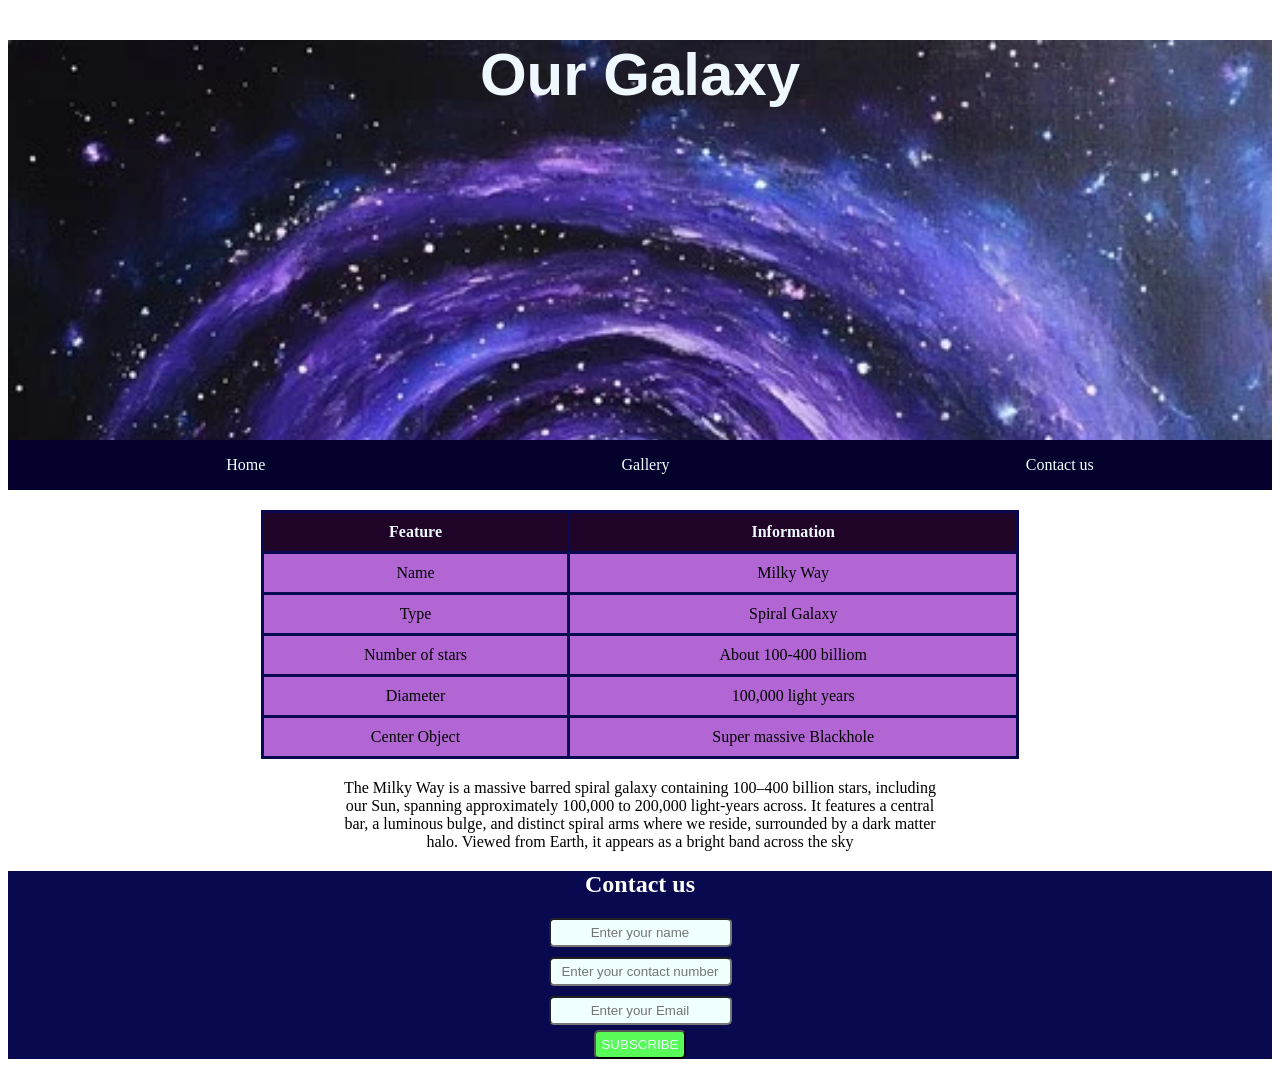
<file: Project 01/index.html>
<!DOCTYPE html>
<html lang="en">
<head>
    <title>project 01</title>
    <link rel="stylesheet" href="style.css">
</head>
<body>
    <div class="hero"><h1>Our Galaxy</h1></div>
    <div class="navbar">
        <ul>
            <li><a href="index.html">Home</a></li>
            <li><a href="Gallery.html">Gallery</a></li>
            <li><a href="#Contact">Contact us</a></li>
        </ul>
    </div>
    <div>
        <table class="tablediv"  border="1" cellpadding="10">
            <tr>
                <th>Feature</th>
                <th>Information</th>
            </tr>
            <tr>
                <td>Name</td>
                <td>Milky Way</td>
            </tr>
            <tr>
                <td>Type</td>
                <td>Spiral Galaxy</td>
            </tr>
            <tr>
                <td>Number of stars</td>
                <td>About 100-400 billiom</td>
            </tr>
            <tr>
                <td>Diameter</td>
                <td>100,000 light years</td>
            </tr>
            <tr>
                <td>Center Object</td>
                <td>Super massive Blackhole</td>
            </tr>
        </table>
    </div>
    <div class="para">
        <p>
            The Milky Way is a massive barred spiral galaxy containing 100–400 billion stars, including our Sun, spanning approximately 100,000 to 200,000 light-years across. It features a central bar, a luminous bulge, and distinct spiral arms where we reside, surrounded by a dark matter halo. Viewed from Earth, it appears as a bright band across the sky
        </p>
    </div>
    <footer id="Contact" style="background-color:rgb(9, 9, 79);">
        <h2 style="text-align: center; color: white;" >Contact us</h2>
        <div class="footer">
                <input type="text" placeholder="Enter your name" class="footer-in">
                <input type="tel" placeholder="Enter your contact number" class="footer-in">
                <input type="email" placeholder="Enter your Email" class="footer-in">
                <button type="submit" class="footer-in" style="margin-top: 5px;">SUBSCRIBE</button>
        </div>
    </footer>
    
    
</body>
</html>
</file>
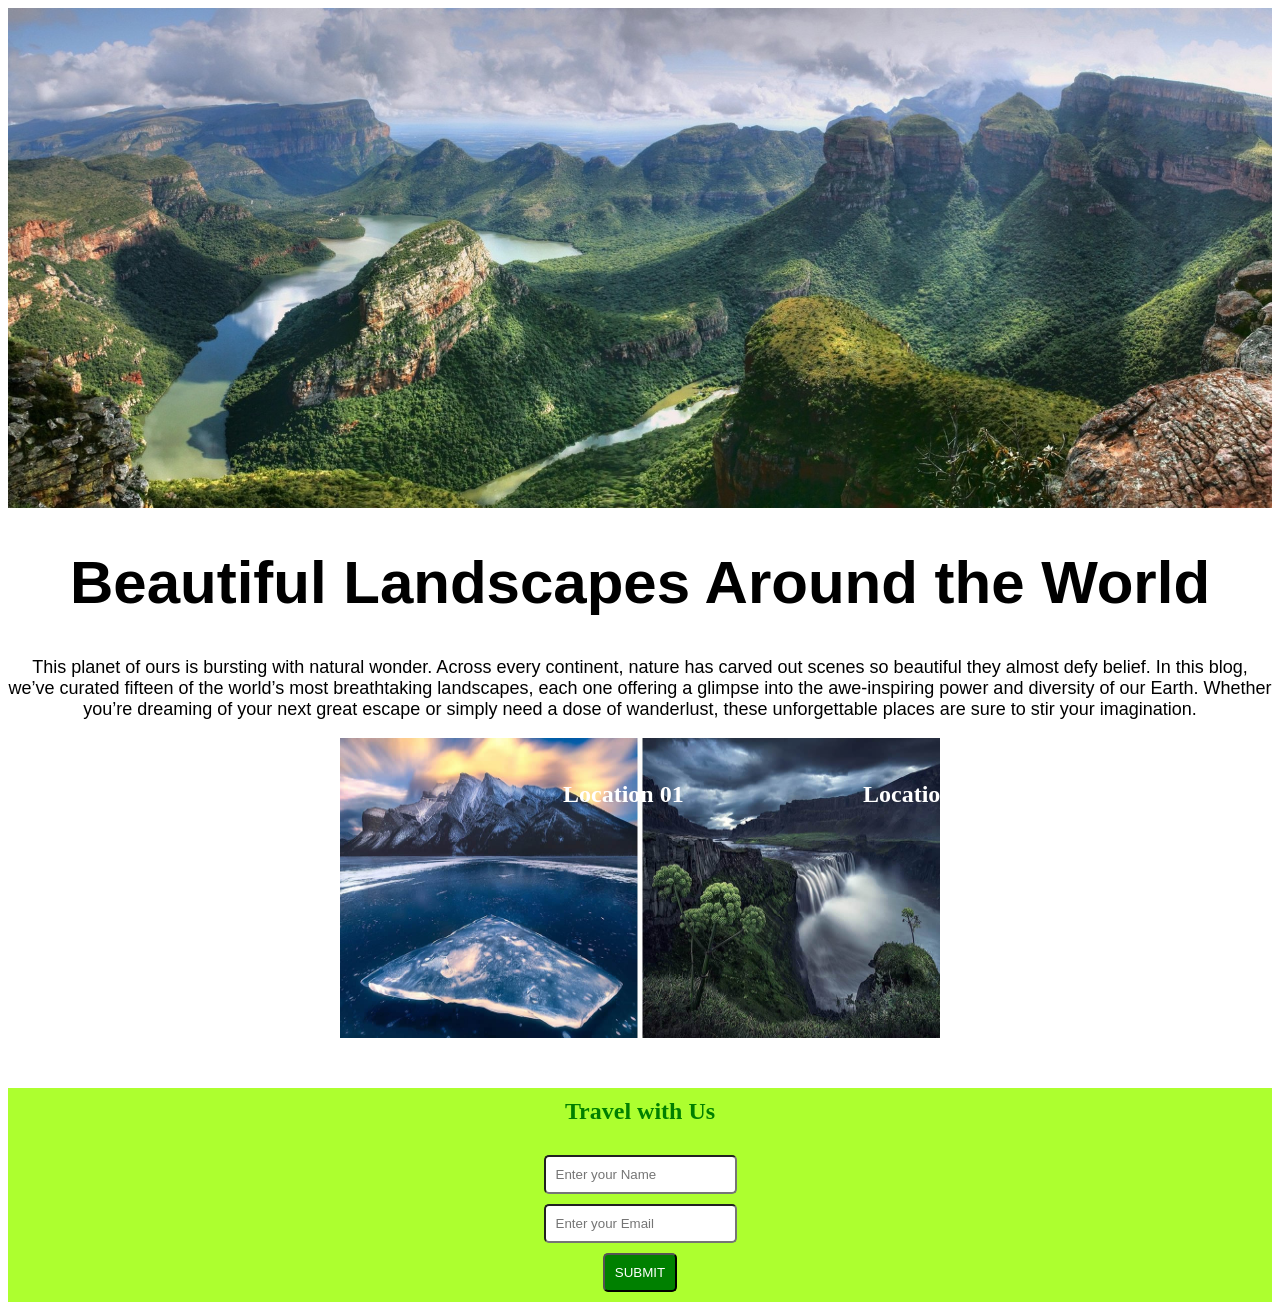
<file: Project 02/index.html>
<!DOCTYPE html>
<html lang="en">
<head>
    <title>Project 02</title>
    <link rel="stylesheet" href="style.css">
</head>
<body>
    <div>
        <img src="banner.jpeg" alt="Banner" class="banner-img">
        <h1>Beautiful Landscapes Around the World</h1>
        <p>This planet of ours is bursting with natural wonder. Across every continent, nature has carved out scenes so beautiful they almost defy belief. In this blog, we’ve curated fifteen of the world’s most breathtaking landscapes, each one offering a glimpse into the awe-inspiring power and diversity of our Earth. Whether you’re dreaming of your next great escape or simply need a dose of wanderlust, these unforgettable places are sure to stir your imagination.</p>
    </div>
    <div class="main" style="position: relative;">
        <img src="img.jpg" alt="nature" class="img-new" usemap="#workmap">
        <h2 style="position: absolute;" class="l1">Location 01</h2>
        <h2 style="position: absolute;" class="l2">Location 02</h2>
        <map name="workmap">
            <area shape="rect" coords="34, 44, 333, 350" href="contact.html" alt="click here">
            <area shape="rect" coords="600, 44, 333, 350" href="about.html" alt="click here">
        </map>
    </div>
    <div class="form1" style="margin-top: 50px; background-color: greenyellow;">
        <h2 style="color: green; padding-top: 10px;">Travel with Us</h2>
        <form action="contact.html" method="get">
            <input type="text" placeholder="Enter your Name"><br>
            <input type="email" placeholder="Enter your Email"><br>
            <input type="submit" value="SUBMIT" style="margin-bottom: 10px;">
        </form>
    </div>
</body>
</html>
</file>
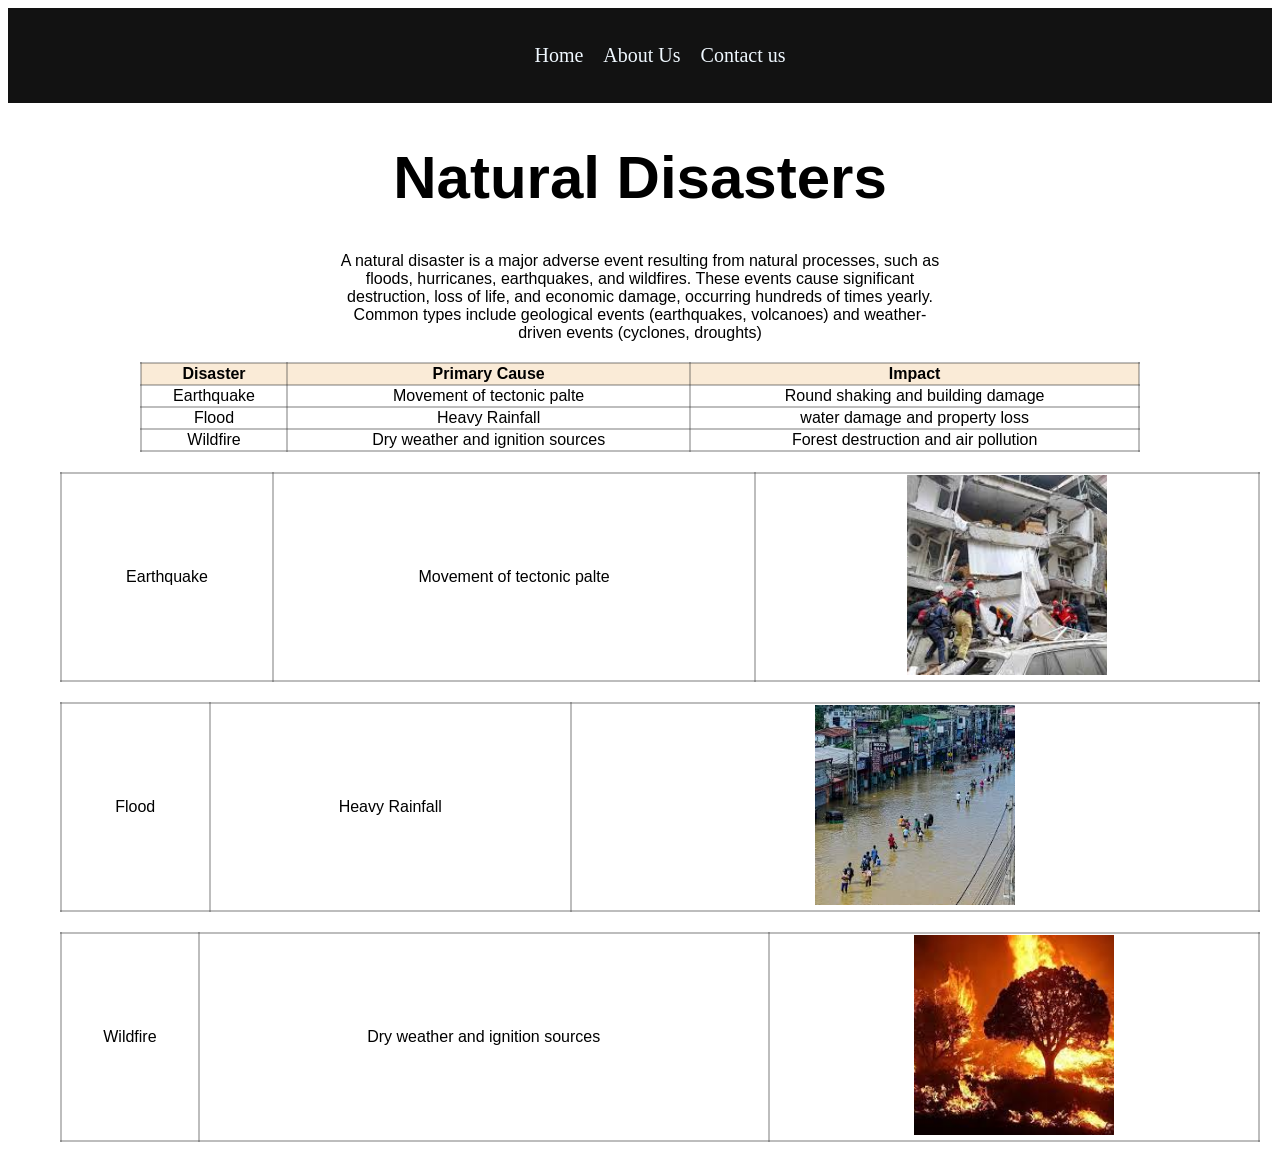
<file: Project 03/index.html>
<!DOCTYPE html>
<html lang="en">
<head>
    <title>Project 03</title>
    <link rel="stylesheet" href="style.css">
</head>
<body>
    <nav>
        <ul>
            <li><a href="home.html">Home</a></li>
            <li><a href="about.html">About Us</a></li>
            <li><a href="contact.html">Contact us</a></li>
        </ul>
    </nav>
    <div>
        <h1>Natural Disasters</h1>
        <p class="main-para">A natural disaster is a major adverse event resulting from natural processes, such as floods, hurricanes, earthquakes, and wildfires. These events cause significant destruction, loss of life, and economic damage, occurring hundreds of times yearly. Common types include geological events (earthquakes, volcanoes) and weather-driven events (cyclones, droughts)</p>
    </div>
    <div class="tablediv">
        <table border="1">
            <tr>
                <th>Disaster</th>
                <th>Primary Cause</th>
                <th>Impact</th>
            </tr>
            <tr>
                <td>Earthquake</td>
                <td>Movement of tectonic palte</td>
                <td>Round shaking and building damage</td>
            </tr>
            <tr>
                <td>Flood</td>
                <td>Heavy Rainfall</td>
                <td>water damage and property loss</td>
            </tr>
            <tr>
                <td>Wildfire</td>
                <td>Dry weather and ignition sources</td>
                <td>Forest destruction and air pollution</td>
            </tr>
        </table>
    </div>
    <div>
        <ul>
            <li>
                <table border="1">
                    <tr>
                        <td>Earthquake</td>
                        <td>Movement of tectonic palte</td>
                        <td><img src="earth.jpg" alt=""></td>
                    </tr>
                </table>
            </li>
            <li>
                <table border="1">
                    <tr>
                        <td>Flood</td>
                        <td>Heavy Rainfall</td>
                        <td><img src="flood.jpg" alt=""></td>
                    </tr>
                </table>
            </li>
            <li>
                <table border="1">
                    <tr>
                        <td>Wildfire</td>
                        <td>Dry weather and ignition sources</td>
                        <td><img src="wild.jpg" alt=""></td>
                    </tr>
                </table>
            </li>
        </ul>
    </div>
</body>
</html>
</file>
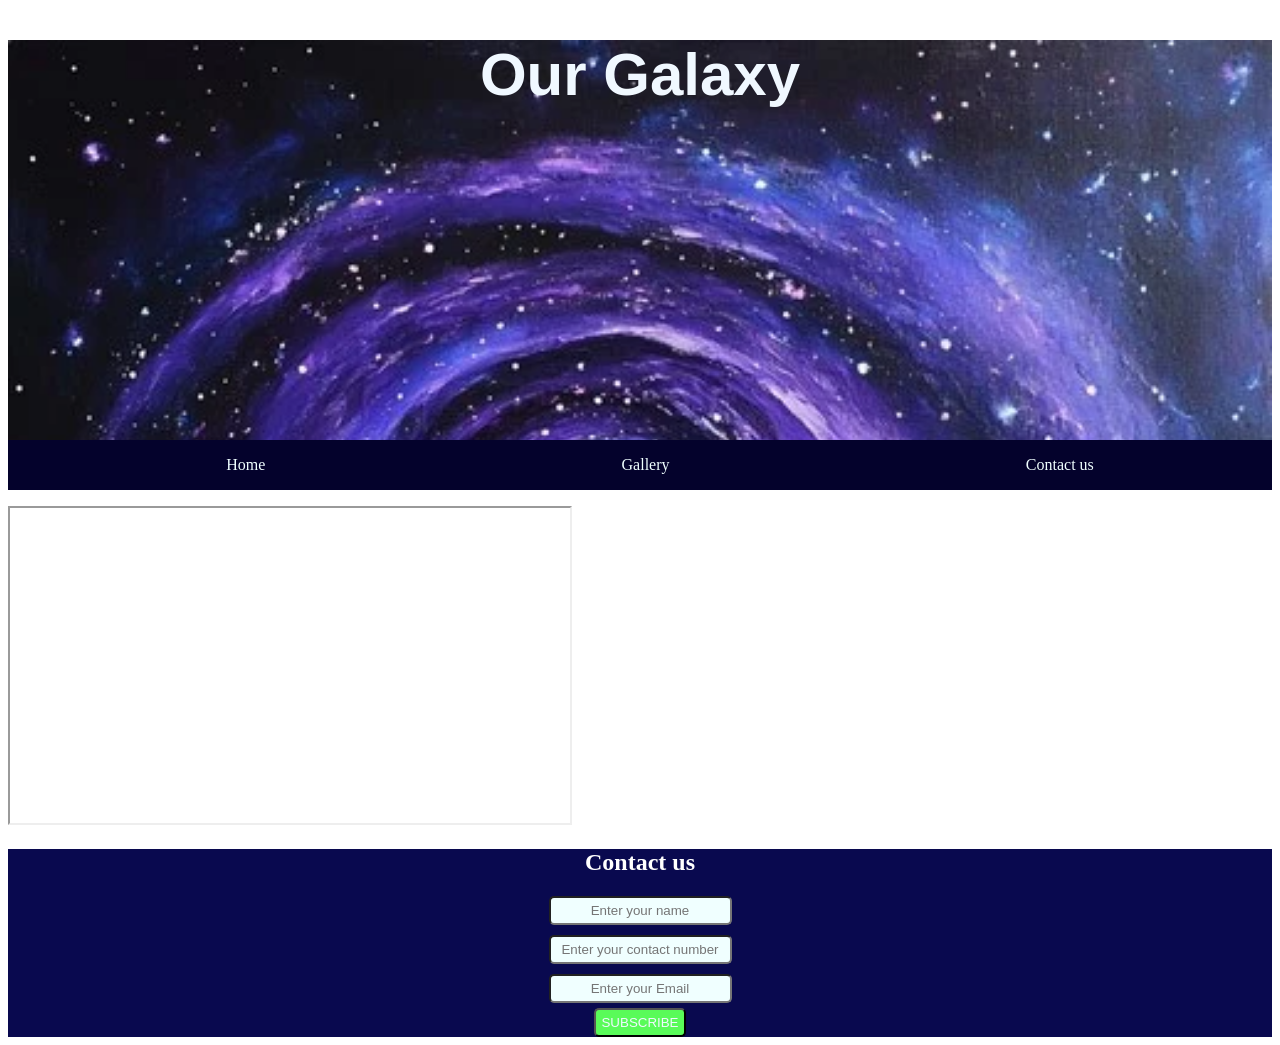
<file: Project 01/Gallery.html>
<!DOCTYPE html>
<html lang="en">
<head>
    <title>Gallery</title>
     <link rel="stylesheet" href="style.css">
</head>
<body>
    <div class="hero"><h1>Our Galaxy</h1></div>
    <div class="navbar">
        <ul>
            <li><a href="index.html">Home</a></li>
            <li><a href="Gallery.html">Gallery</a></li>
            <li><a href="#Contact">Contact us</a></li>
        </ul>
    </div>
    <div>

    <div>
        <iframe width="560" height="315" src="https://www.youtube.com/embed/OMLx7kylMr4&list=PLWOPiU7tDzaq1DbRKTwtIiOj1_8rqQK04&index=138" ></iframe>
    </div>

    <footer id="Contact" style="background-color:rgb(9, 9, 79);">
        <h2 style="text-align: center; color: white;" >Contact us</h2>
        <div class="footer">
                <input type="text" placeholder="Enter your name" class="footer-in">
                <input type="tel" placeholder="Enter your contact number" class="footer-in">
                <input type="email" placeholder="Enter your Email" class="footer-in">
                <button type="submit" class="footer-in" style="margin-top: 5px;">SUBSCRIBE</button>
        </div>
    </footer>
    
</body>
</html>
</file>
<file: Project 01/style.css>
h1{
    font-family: 'Franklin Gothic Medium', 'Arial Narrow', Arial, sans-serif;
    text-align: center;
    font-size: 60px;
    color: aliceblue;
}

.hero{
    background-image: url(galaxy.png);
    background-size: cover;
    width: auto;
    height: 400px;
}
.navbar ul li a{
    text-decoration: none;
    color: azure;
 }

 .navbar{
    background-color: rgb(4, 2, 44);
 }
 .navbar ul{
    list-style: none;
    display: flex;
    justify-content: space-around;
    margin-top: 0%;
    height: 50px;
 }
 .navbar ul li{
    margin-top: auto;
    margin-bottom: auto;
 }

.tablediv{
    margin: 20px auto;
    border-collapse: collapse;
    width: 60%;
    background-color: rgb(177, 102, 212);
    text-align: center;
}
 th , td {
    border: 3px solid rgb(9, 9, 79);
 }

 th{
    background-color: rgb(31, 4, 39);
    color: aliceblue;

 }

 .footer , .footer-in{
   margin-left: auto;
   margin-right: auto;
   display: block;
   margin-top: 10px;
 }

 .footer-in{
   background-color: azure;
   padding: 5px;
   border-radius: 5px;
   text-align: center;
 }

 button[type="submit"]{
   background-color: rgb(89, 251, 89);
   color: aliceblue;
 }

 .para{
   text-align: center;
   display: block;
   margin: auto;
   width: 600px;
 }
</file>
<file: Project 02/style.css>
.banner-img{
    width: 100%;
    height: 500px;
    display: block;
    object-fit: cover;
}

h1{
    font-family: 'Franklin Gothic Medium', 'Arial Narrow', Arial, sans-serif;
    text-align: center;
    font-size: 60px;
}

p{
    font-family: 'Gill Sans', 'Gill Sans MT', Calibri, 'Trebuchet MS', sans-serif;
    font-size: 18px;
    text-align: center;
}

.img-new{
    margin-left: auto;
    margin-right: auto;
    display: block;
    width: 600px;
    height: 300px;
}

h2{
    color: white;
}

.l1{
    margin-top: -257px;
    margin-left: 555px;
    
}

.l2{
    margin-top: -257px;
    margin-left: 855px;
}

input{
    margin-top: 10px;
    padding: 10px;
    border-radius: 5px;
}

input[type="submit"]{
    background-color: green;
    color: white;
}
.form1{
    display: block;
    margin-left: auto;
    margin-right: auto;
    text-align: center;
}
</file>
<file: Project 03/style.css>
nav{
    background-color: #121212;
    padding: 10px 0;
}

nav ul{
    list-style: none;
    display: flex;
    justify-content: center;
}

a{
    text-decoration: none;
    padding: 10px 10px;
    color: aliceblue;
    font-size: 20px;
    display: block;
}

h1{
    font-family: 'Franklin Gothic Medium', 'Arial Narrow', Arial, sans-serif;
    text-align: center;
    font-size: 60px;
}

.main-para{
    display: block;
    margin-left: auto;
    margin-right: auto;
    text-align: center;
    width: 600px;
    font-family: 'Gill Sans', 'Gill Sans MT', Calibri, 'Trebuchet MS', sans-serif;
}

table{
    border-collapse: collapse;
    width: 100%;
    margin: 20px 0;
    font-family: 'Gill Sans', 'Gill Sans MT', Calibri, 'Trebuchet MS', sans-serif;
}

.tablediv{
    margin-left: auto;
    margin-right: auto;
    width: 1000px;
}

th, td{
    border: 2px solid rgba(47, 45, 45, 0.314);
    text-align: center;
}

th{
    background-color: antiquewhite;
}

div ul{
    list-style: none;
}

div ul li img{
    width: 200px;
    height: 200px;
    object-fit: cover;
}

div ul li table{
    margin-left: auto;
    margin-right: auto;
    width: 1200px;
}

a:hover{
    transform: scale(1.3);
    color: red;
}
</file>
